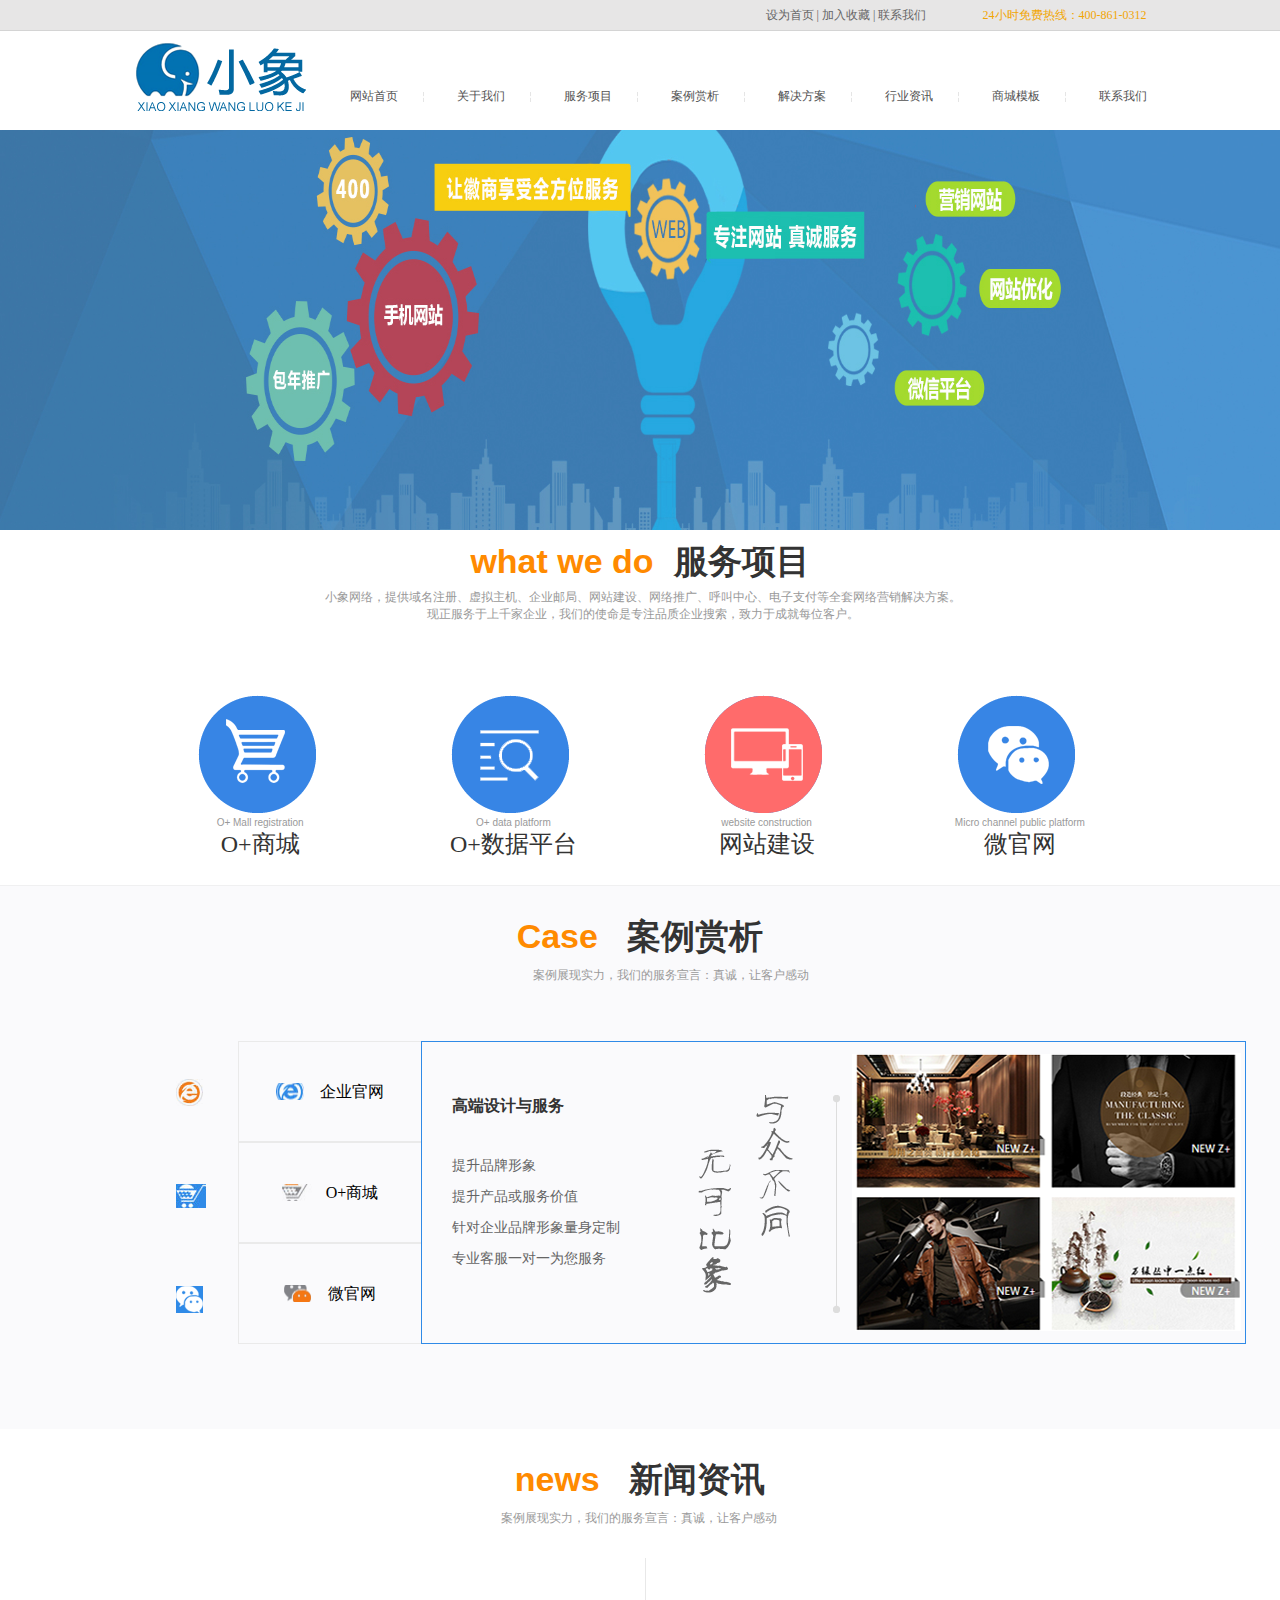
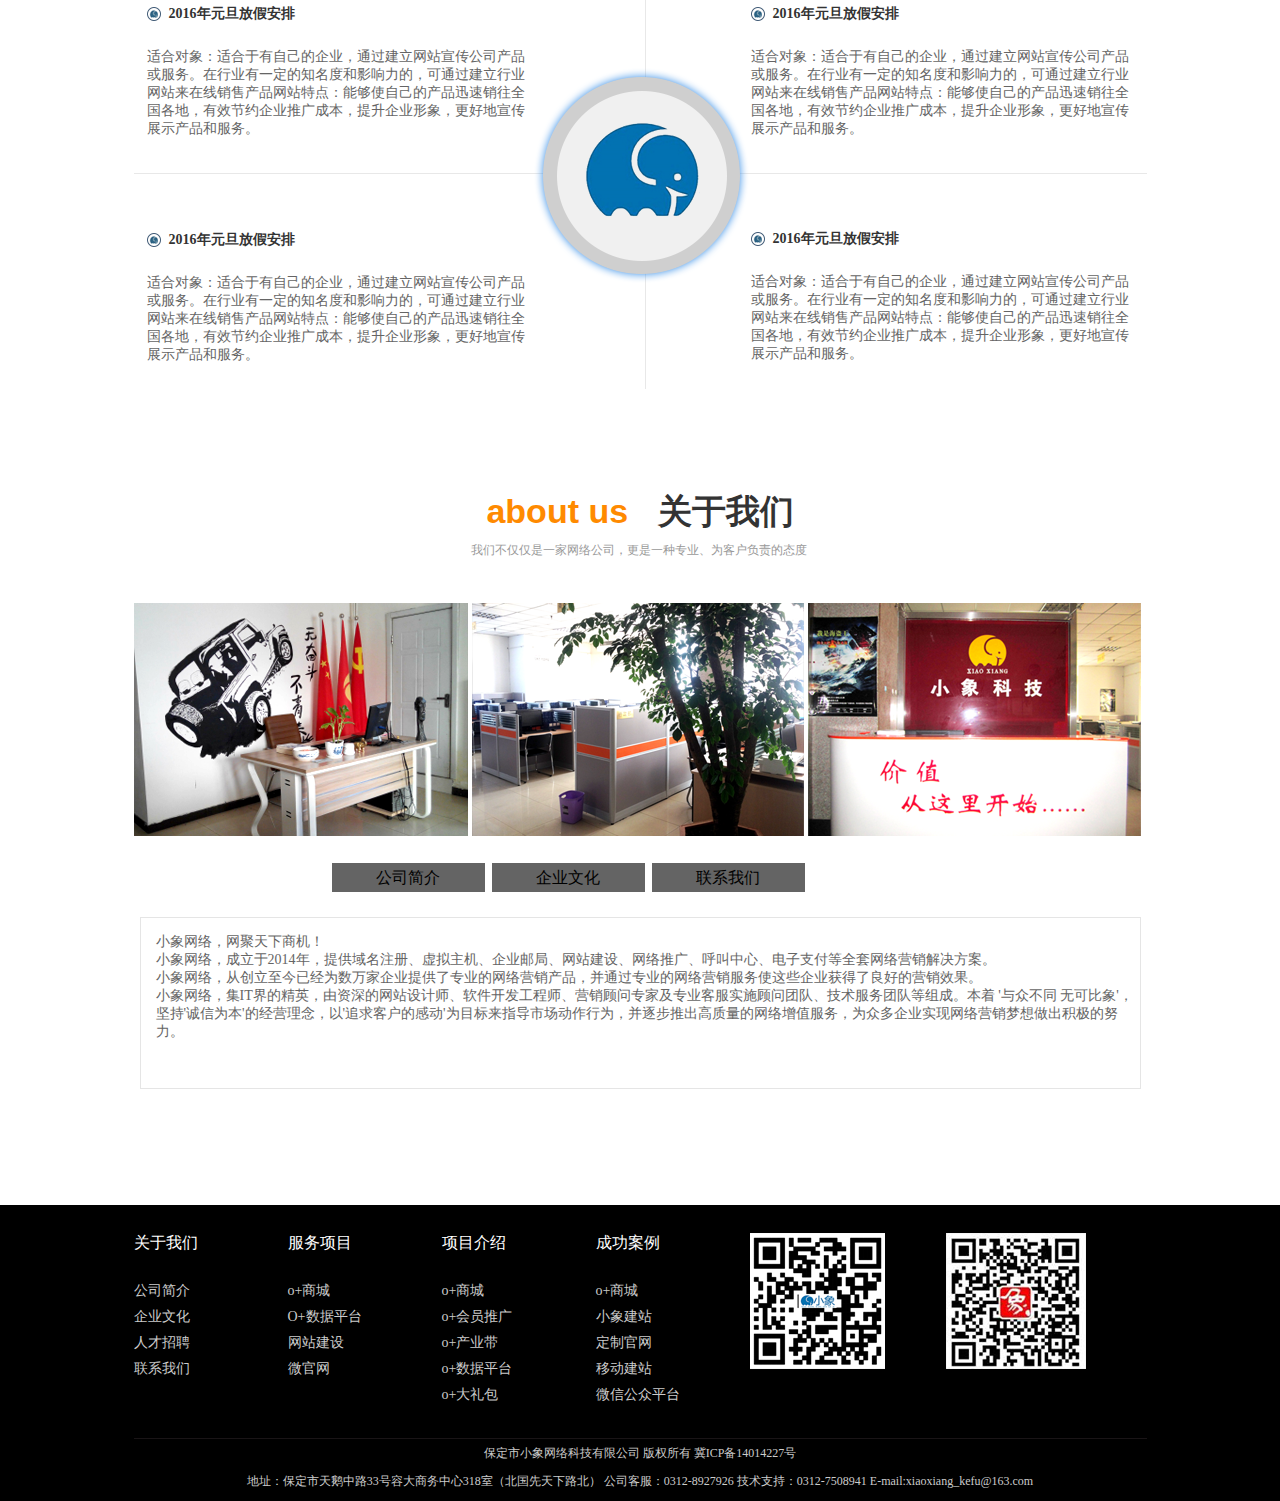
<file: index.html>
<!doctype html>
<html>
<head>
<meta charset="utf-8">
<title>小象</title>
<link rel="stylesheet" href="css/ggyangshi.css">
<link rel="stylesheet" href="css/style.css">
</head>

<body>
	<!--头部-->
	<div class="header">
      <div class="head_top gWidth">
         <a href="#">设为首页&nbsp;|&nbsp;加入收藏&nbsp;|&nbsp;联系我们</a>
         <p>24小时免费热线：400-861-0312</p>
      </div>
    </div>

		<div class="head_bottom gWidth">
			<img src="img/logo.png" alt="小象">
              <ul>
              	<li>
              		<a href="#">网站首页</a>
              	  <ol>
                    <li>公司简介</li>
                    <li>企业文化</li>
                    <li>人才招聘</li>
                    <li>联系我们</li>
              	  </ol>
              	</li>
              	<li>
              		<a href="#">关于我们</a>
              		<ol>
                    <li>公司简介</li>
                    <li>企业文化</li>
                    <li>人才招聘</li>
                    <li>联系我们</li>
              	  </ol>
              	</li>
              
              	<li>
              		<a href="#">服务项目</a>
              		<ol>
                    <li>公司简介</li>
                    <li>企业文化</li>
                    <li>人才招聘</li>
                    <li>联系我们</li>
              	  </ol>
              	</li>
              	
              	<li>
              		<a href="#">案例赏析</a>
              		<ol>
                    <li>公司简介</li>
                    <li>企业文化</li>
                    <li>人才招聘</li>
                    <li>联系我们</li>
              	  </ol>
              	</li>
              	
              	<li>
              		<a href="#">解决方案</a>
              		<ol>
                    <li>公司简介</li>
                    <li>企业文化</li>
                    <li>人才招聘</li>
                    <li>联系我们</li>
              	  </ol>
              	</li>
              	
              	<li>
              		<a href="#">行业资讯</a>
              		<ol>
                    <li>公司简介</li>
                    <li>企业文化</li>
                    <li>人才招聘</li>
                    <li>联系我们</li>
              	  </ol>
              	</li>
              	
              	<li>
              		<a href="#">商城模板</a>
              		<ol>
                    <li>公司简介</li>
                    <li>企业文化</li>
                    <li>人才招聘</li>
                    <li>联系我们</li>
              	  </ol>
              	</li>
              	
              	<li> 
              		<a href="#" style="margin-right:0; background: none;padding-right: 0;">联系我们</a>
              		<ol>
                        <li>公司简介</li>
                        <li>企业文化</li>
                        <li>人才招聘</li>
                        <li>联系我们</li>
              	    </ol>
              	</li>
              </ul>
		</div>
	<!--bananer-->
	<div class="bananer clearfix">
        <img src="img/bananer.png" alt="小象">
    </div>
	<!--内容-->
	<div class="nav gWidth">
		<div class="box">
			<h3>what we do<span>服务项目</span></h3>
			<p>小象网络，提供域名注册、虚拟主机、企业邮局、网站建设、网络推广、呼叫中心、电子支付等全套网络营销解决方案。现正服务于上千家企业，我们的使命是专注品质企业搜索，致力于成就每位客户。</p>
		</div>
		<div class="box1">
			<ul>
				<img src="img/tupian1.png" alt="小象">
				<p>O+  Mall registration</p>
				<h3>O+商城</h3>
			</ul>

			<ul>
				<img src="img/tupian2.png" alt="小象">
				<p>O+  data platform</p>
				<h3>O+数据平台</h3>
			</ul>

			<ul>
				<img src="img/tupian3.png" alt="小象">
				<p>website construction</p>
				<h3>网站建设</h3>
			</ul>

			<ul>
				<img src="img/tupian4.png" alt="小象">
				<p>Micro channel public platform</p>
				<h3>微官网</h3>
			</ul>
		</div>
	</div>

	<!--案例赏析--> 
	<div class="case clearfix">
		<h3 class="h32">Case <span>案例赏析</span></h3>
		<p>案例展现实力，我们的服务宣言：真诚，让客户感动</p>
		<div class="case_left clearfix ">
		  <img src="img/tu1.png" alt="小象" style="margin-top: 38px;">
		  <img src="img/tu2.png" alt="小象" >
		  <img src="img/tu3.png" alt="小象" >
		
		
          <ul>
          	<li class="li1"><span>企业官网</span></li>
          	<li class="li2"><span>O+商城</span></li>
          	<li class="li3"><span>微官网</span></li>
          </ul>

          <div class="case_right">
          	<h3 class="h31">高端设计与服务</h3>
          	  <p style="margin-top:33px;">提升品牌形象</p>
          	  <p>提升产品或服务价值</p>
          	  <p>针对企业品牌形象量身定制</p>
          	  <p>专业客服一对一为您服务</p>
                <img src="img/weizi.png" alt="小象" class="tu1">
                <img src="img/shutiao2.png" alt="小象" class="tu2">
                <img src="img/tupian5.png" alt="小象" class="tu3">

          </div>
		</div>

	</div>
	<!--新闻资讯--> 
<div class="news clearfix gWidth">
    <h3 class="h32">news  <span>新闻资讯</span></h3>
    <p class="p2">案例展现实力，我们的服务宣言：真诚，让客户感动</p>
      
    <div class="news_bottom">
      <div class="kuai">
        <h2  style="margin-top:47px;">2016年元旦放假安排</h2>
        <p class="p1">适合对象：适合于有自己的企业，通过建立网站宣传公司产品或服务。在行业有一定的知名度和影响力的，可通过建立行业网站来在线销售产品网站特点：能够使自己的产品迅速销往全国各地，有效节约企业推广成本，提升企业形象，更好地宣传展示产品和服务。</p>
      </div>
      <div class="kuai1">
        <h2 style="margin-top:47px;">2016年元旦放假安排</h2>
        <p class="p1">适合对象：适合于有自己的企业，通过建立网站宣传公司产品或服务。在行业有一定的知名度和影响力的，可通过建立行业网站来在线销售产品网站特点：能够使自己的产品迅速销往全国各地，有效节约企业推广成本，提升企业形象，更好地宣传展示产品和服务。</p>
      </div>
      <div class="kuai" style="border-bottom: none;">
        <h2>2016年元旦放假安排</h2>
        <p class="p1">适合对象：适合于有自己的企业，通过建立网站宣传公司产品或服务。在行业有一定的知名度和影响力的，可通过建立行业网站来在线销售产品网站特点：能够使自己的产品迅速销往全国各地，有效节约企业推广成本，提升企业形象，更好地宣传展示产品和服务。</p>
      </div>
      <div class="kuai1" style="border-bottom: none;">
        <h2>2016年元旦放假安排</h2>
        <p class="p1">适合对象：适合于有自己的企业，通过建立网站宣传公司产品或服务。在行业有一定的知名度和影响力的，可通过建立行业网站来在线销售产品网站特点：能够使自己的产品迅速销往全国各地，有效节约企业推广成本，提升企业形象，更好地宣传展示产品和服务。</p>
     
        <img src="img/logo2.png" alt="小象" class="tu4">
    </div>
  </div>
</div>

<!--关于我们-->
<div class="about gWidth">
    <h3 class="h32">about us    <span>关于我们</span></h3>
    <p class="p2">我们不仅仅是一家网络公司，更是一种专业、为客户负责的态度</p>
    <img src="img/tu4.png" alt="小象" class="tu5">
  <img src="img/tu5.png" alt="小象" class="tu5">
  <img src="img/tu6.png" alt="小象" class="tu5">
  <ul>
    <li>公司简介</li>
    <li>企业文化</li>
    <li>联系我们</li>
  </ul>
   <div class="about_bottom gWidth">
    <ul class="ul4">
        <p>小象网络，网聚天下商机！</p>
        <p> 小象网络，成立于2014年，提供域名注册、虚拟主机、企业邮局、网站建设、网络推广、呼叫中心、电子支付等全套网络营销解决方案。</p>
        <p>小象网络，从创立至今已经为数万家企业提供了专业的网络营销产品，并通过专业的网络营销服务使这些企业获得了良好的营销效果。</p>
        <p> 小象网络，集IT界的精英，由资深的网站设计师、软件开发工程师、营销顾问专家及专业客服实施顾问团队、技术服务团队等组成。本着 '与众不同  无可比象'，坚持'诚信为本'的经营理念，以'追求客户的感动'为目标来指导市场动作行为，并逐步推出高质量的网络增值服务，为众多企业实现网络营销梦想做出积极的努力。</p>
    </ul>
   </div>
</div>
	<!--底部--> 
	<div class="footer  clearfix">
	  <div class="foot gWidth">
      <div class="foot_top">
      <ul class="ul5">
        <h1>关于我们</h1>
        <li>
          <a href="#">公司简介</a><br>
          <a href="#">企业文化</a><br>
          <a href="#">人才招聘</a><br>
          <a href="#">联系我们</a><br>
        </li>
      </ul>


      <ul class="ul5">
        <h1>服务项目</h1>
        <li>
          <a href="#">o+商城</a><br>
          <a href="#">O+数据平台</a><br>
          <a href="#">网站建设</a><br>
          <a href="#">微官网</a><br>
        </li>
          
      </ul>


      <ul class="ul5">
        <h1>项目介绍</h1>
        <li>
          <a href="#">o+商城</a><br>
          <a href="#">o+会员推广</a><br>
          <a href="#">o+产业带</a><br>
          <a href="#">o+数据平台</a><br>
          <a href="#">o+大礼包</a><br>
        </li>
          
      </ul>



      <ul class="ul5">
        <h1>成功案例</h1>
        <li>
          <a href="#">o+商城</a><br>
          <a href="#">小象建站</a><br>
          <a href="#">定制官网</a><br>
          <a href="#">移动建站</a><br>
          <a href="#">微信公众平台</a><br>
        </li>
          
      </ul>
      <img src="img/erweima.png" alt="小象" class="tu6">
      <img src="img/erweims.png" alt="小象" class="tu7">
       </div>
       <div class="foot_bottom">
        <p>保定市小象网络科技有限公司 版权所有 冀ICP备14014227号</p>
        <p>地址：保定市天鹅中路33号容大商务中心318室（北国先天下路北） 公司客服：0312-8927926 技术支持：0312-7508941 E-mail:xiaoxiang_kefu@163.com</p>
       </div>
	  </div>
  </div>
</body>
</html>
</file>
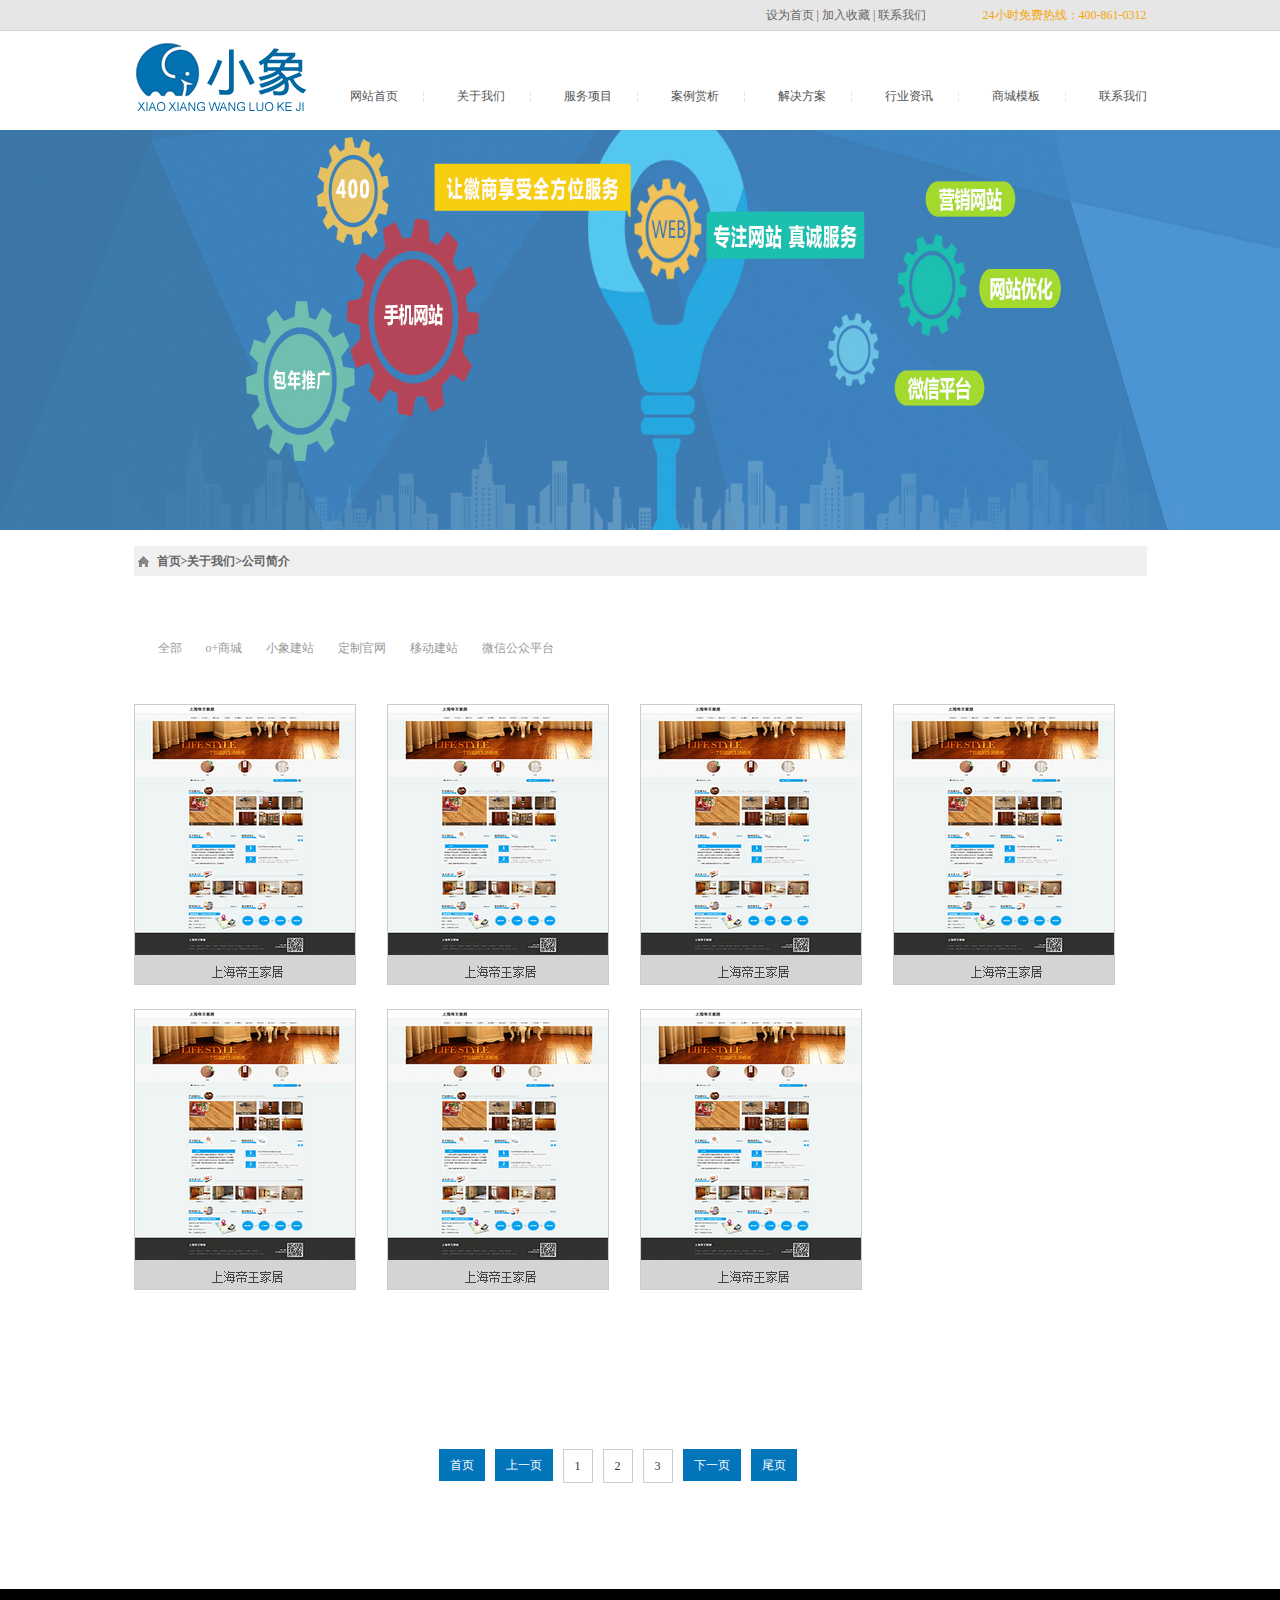
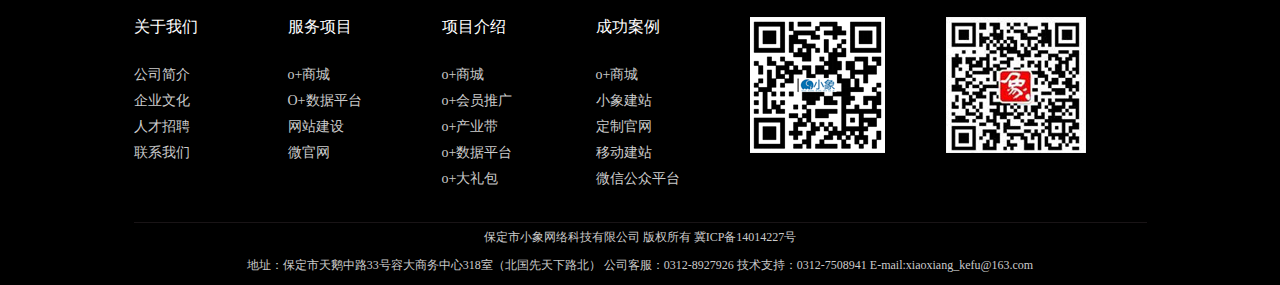
<file: 内页.html>
<!doctype html>
<html>
<head>
<meta charset="utf-8">
<title>小象</title>
<link rel="stylesheet" href="css/ggyangshi.css">
<link rel="stylesheet" href="css/style1.css">
</head>

<body>
	<!--头部-->
	<div class="header">
      <div class="head_top gWidth">
         <a href="#">设为首页&nbsp;|&nbsp;加入收藏&nbsp;|&nbsp;联系我们</a>
         <p>24小时免费热线：400-861-0312</p>
      </div>
    </div>

		<div class="head_bottom gWidth">
			<img src="img/logo.png" alt="小象">
              <ul>
              	<li>
              		<a href="#">网站首页</a>
              	  <ol>
                    <li>公司简介</li>
                    <li>企业文化</li>
                    <li>人才招聘</li>
                    <li>联系我们</li>
              	  </ol>
              	</li>
              	<li>
              		<a href="#">关于我们</a>
              		<ol>
                    <li>公司简介</li>
                    <li>企业文化</li>
                    <li>人才招聘</li>
                    <li>联系我们</li>
              	  </ol>
              	</li>
              
              	<li>
              		<a href="#">服务项目</a>
              		<ol>
                    <li>公司简介</li>
                    <li>企业文化</li>
                    <li>人才招聘</li>
                    <li>联系我们</li>
              	  </ol>
              	</li>
              	
              	<li>
              		<a href="#">案例赏析</a>
              		<ol>
                    <li>公司简介</li>
                    <li>企业文化</li>
                    <li>人才招聘</li>
                    <li>联系我们</li>
              	  </ol>
              	</li>
              	
              	<li>
              		<a href="#">解决方案</a>
              		<ol>
                    <li>公司简介</li>
                    <li>企业文化</li>
                    <li>人才招聘</li>
                    <li>联系我们</li>
              	  </ol>
              	</li>
              	
              	<li>
              		<a href="#">行业资讯</a>
              		<ol>
                    <li>公司简介</li>
                    <li>企业文化</li>
                    <li>人才招聘</li>
                    <li>联系我们</li>
              	  </ol>
              	</li>
              	
              	<li>
              		<a href="#">商城模板</a>
              		<ol>
                    <li>公司简介</li>
                    <li>企业文化</li>
                    <li>人才招聘</li>
                    <li>联系我们</li>
              	  </ol>
              	</li>
              	
              	<li> 
              		<a href="#" style="margin-right:0; background: none;padding-right: 0;">联系我们</a>
              		<ol>
                        <li>公司简介</li>
                        <li>企业文化</li>
                        <li>人才招聘</li>
                        <li>联系我们</li>
              	    </ol>
              	</li>
              </ul>
		</div>
	<!--bananer-->
	<div class="bananer clearfix">
        <img src="img/bananer.png" alt="小象">
    </div>
	<!--导航-->
	<div class="nav gWidth">
		<h3>首页&gt;关于我们&gt;公司简介</h3>
		
	
	</div>

	<!--导航2--> 
	<div class="case clearfix gWidth">
    <ul>
      <li>全部 </li> 
      <li>o+商城 </li>   
      <li> 小象建站 </li> 
      <li>  定制官网 </li>  
      <li> 移动建站 </li>  
      <li>  微信公众平台</li>
		
    </ul>   
	</div>
	<!--内容--> 
<div class="news clearfix gWidth">
     <img src="img/tupian7.png" alt="小象" style="margin-bottom:20px;">
     <img src="img/tupian7.png" alt="小象" style="margin-bottom:20px;"> 
     <img src="img/tupian7.png" alt="小象" style="margin-bottom:20px;">
     <img src="img/tupian7.png" alt="小象" style="margin-bottom:20px;">
     <img src="img/tupian7.png" alt="小象">
     <img src="img/tupian7.png" alt="小象">
     <img src="img/tupian7.png" alt="小象">
</div>
<!--分页-->
<div class="about gWidth">
   <ul>
    <li><a href="#">首页</a></li>
    <li><a href="#">上一页</a></li>
    <li class="li1"><a href="#" class="a1">1</a></li>
    <li class="li1"><a href="#" class="a1">2</a></li>
    <li class="li1"><a href="#" class="a1">3</a></li>
    <li><a href="#">下一页</a></li>
    <li><a href="#">尾页</a></li>
   </ul>
   
</div>
	<!--底部--> 
	<div class="footer  clearfix">
	  <div class="foot gWidth">
      <div class="foot_top">
      <ul class="ul5">
        <h1>关于我们</h1>
        <li>
          <a href="#">公司简介</a><br>
          <a href="#">企业文化</a><br>
          <a href="#">人才招聘</a><br>
          <a href="#">联系我们</a><br>
        </li>
      </ul>


      <ul class="ul5">
        <h1>服务项目</h1>
        <li>
          <a href="#">o+商城</a><br>
          <a href="#">O+数据平台</a><br>
          <a href="#">网站建设</a><br>
          <a href="#">微官网</a><br>
        </li>
          
      </ul>


      <ul class="ul5">
        <h1>项目介绍</h1>
        <li>
          <a href="#">o+商城</a><br>
          <a href="#">o+会员推广</a><br>
          <a href="#">o+产业带</a><br>
          <a href="#">o+数据平台</a><br>
          <a href="#">o+大礼包</a><br>
        </li>
          
      </ul>



      <ul class="ul5">
        <h1>成功案例</h1>
        <li>
          <a href="#">o+商城</a><br>
          <a href="#">小象建站</a><br>
          <a href="#">定制官网</a><br>
          <a href="#">移动建站</a><br>
          <a href="#">微信公众平台</a><br>
        </li>
          
      </ul>
      <img src="img/erweima.png" alt="小象" class="tu6">
      <img src="img/erweims.png" alt="小象" class="tu7">
       </div>
       <div class="foot_bottom">
        <p>保定市小象网络科技有限公司 版权所有 冀ICP备14014227号</p>
        <p>地址：保定市天鹅中路33号容大商务中心318室（北国先天下路北） 公司客服：0312-8927926 技术支持：0312-7508941 E-mail:xiaoxiang_kefu@163.com</p>
       </div>
	  </div>
  </div>
</body>
</html>
</file>
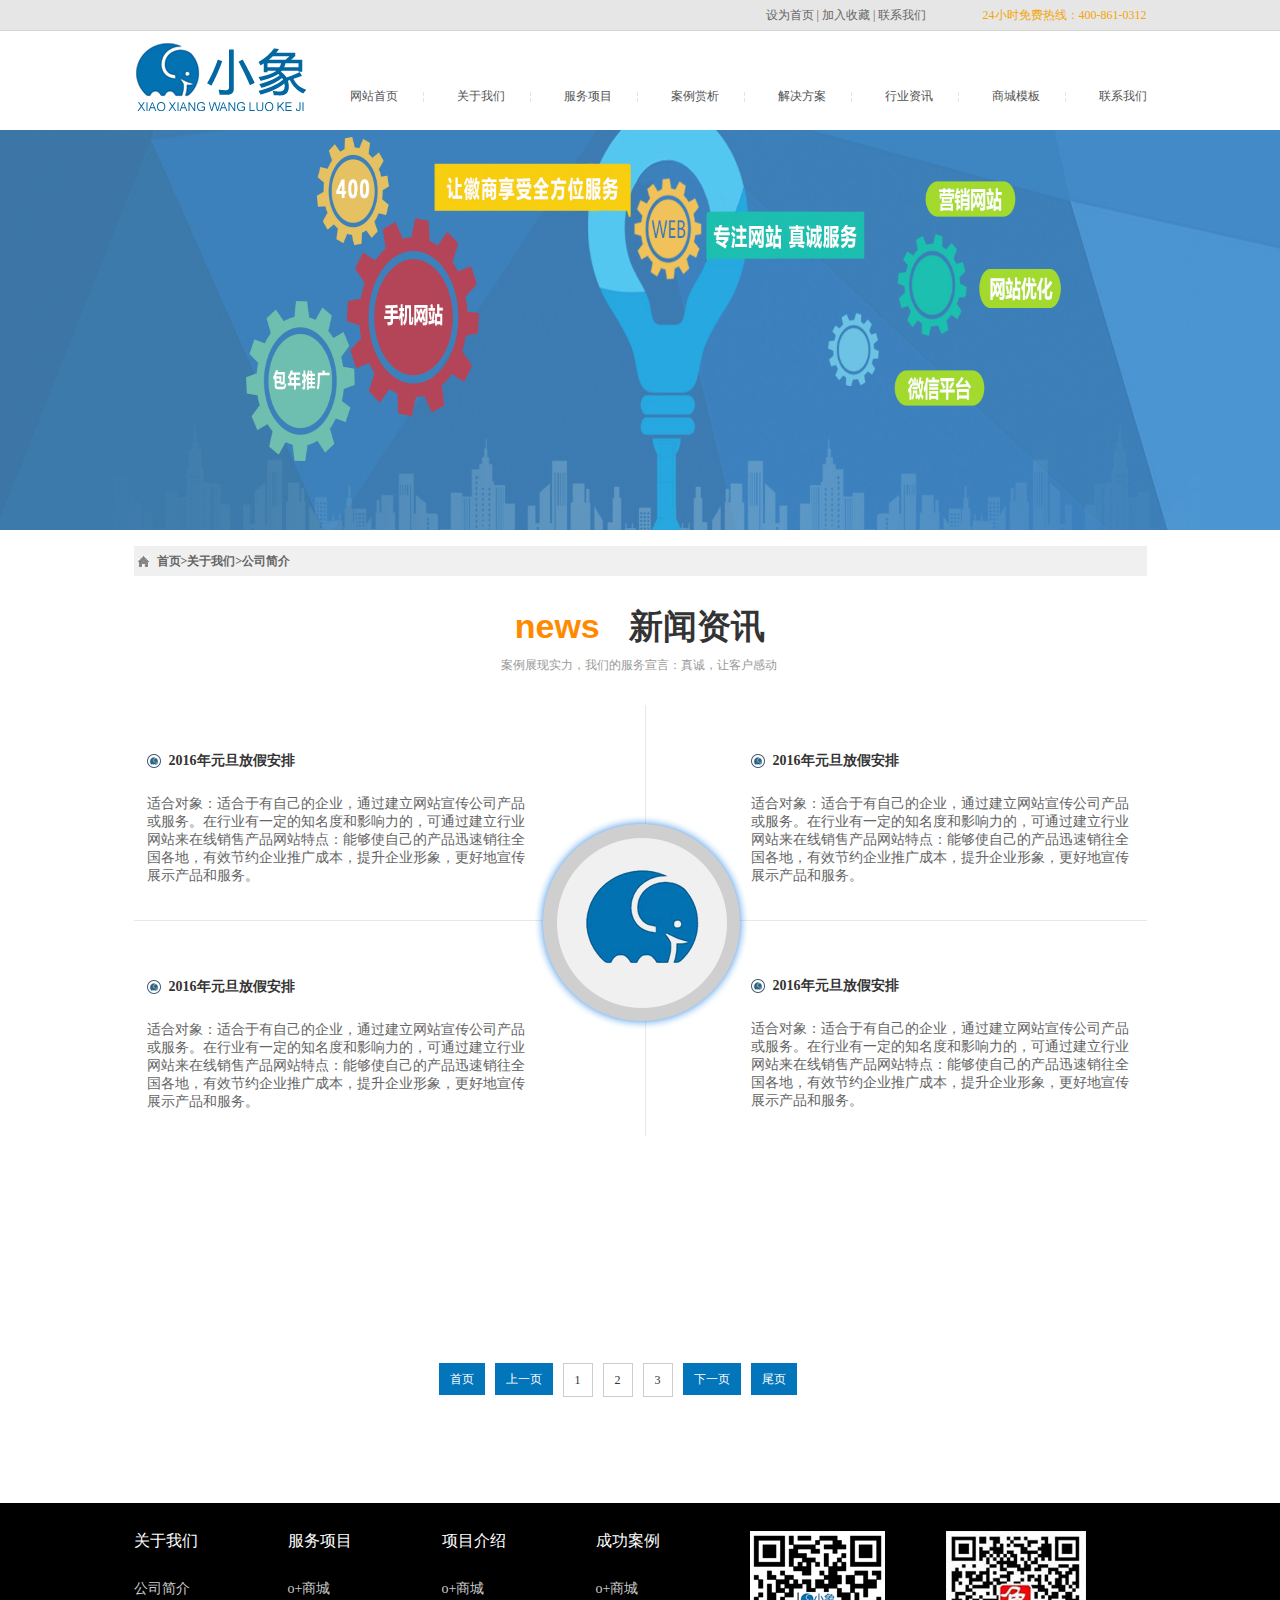
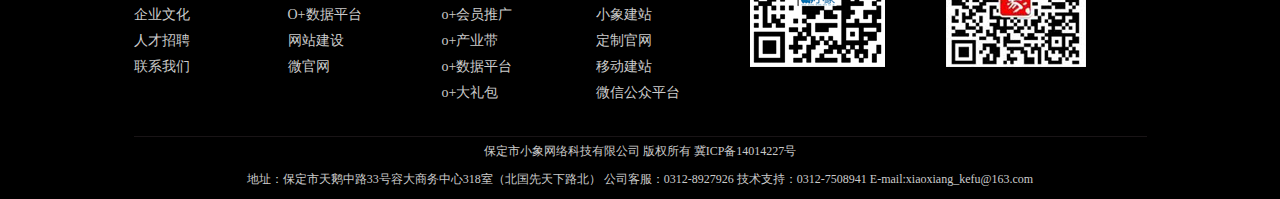
<file: 内页2.html>
<!doctype html>
<html>
<head>
<meta charset="utf-8">
<title>小象</title>
<link rel="stylesheet" href="css/ggyangshi.css">
<link rel="stylesheet" href="css/style2.css">
</head>

<body>
	<!--头部-->
	<div class="header">
      <div class="head_top gWidth">
         <a href="#">设为首页&nbsp;|&nbsp;加入收藏&nbsp;|&nbsp;联系我们</a>
         <p>24小时免费热线：400-861-0312</p>
      </div>
    </div>

		<div class="head_bottom gWidth">
			<img src="img/logo.png" alt="小象">
              <ul>
              	<li>
              		<a href="#">网站首页</a>
              	  <ol>
                    <li>公司简介</li>
                    <li>企业文化</li>
                    <li>人才招聘</li>
                    <li>联系我们</li>
              	  </ol>
              	</li>
              	<li>
              		<a href="#">关于我们</a>
              		<ol>
                    <li>公司简介</li>
                    <li>企业文化</li>
                    <li>人才招聘</li>
                    <li>联系我们</li>
              	  </ol>
              	</li>
              
              	<li>
              		<a href="#">服务项目</a>
              		<ol>
                    <li>公司简介</li>
                    <li>企业文化</li>
                    <li>人才招聘</li>
                    <li>联系我们</li>
              	  </ol>
              	</li>
              	
              	<li>
              		<a href="#">案例赏析</a>
              		<ol>
                    <li>公司简介</li>
                    <li>企业文化</li>
                    <li>人才招聘</li>
                    <li>联系我们</li>
              	  </ol>
              	</li>
              	
              	<li>
              		<a href="#">解决方案</a>
              		<ol>
                    <li>公司简介</li>
                    <li>企业文化</li>
                    <li>人才招聘</li>
                    <li>联系我们</li>
              	  </ol>
              	</li>
              	
              	<li>
              		<a href="#">行业资讯</a>
              		<ol>
                    <li>公司简介</li>
                    <li>企业文化</li>
                    <li>人才招聘</li>
                    <li>联系我们</li>
              	  </ol>
              	</li>
              	
              	<li>
              		<a href="#">商城模板</a>
              		<ol>
                    <li>公司简介</li>
                    <li>企业文化</li>
                    <li>人才招聘</li>
                    <li>联系我们</li>
              	  </ol>
              	</li>
              	
              	<li> 
              		<a href="#" style="margin-right:0; background: none;padding-right: 0;">联系我们</a>
              		<ol>
                        <li>公司简介</li>
                        <li>企业文化</li>
                        <li>人才招聘</li>
                        <li>联系我们</li>
              	    </ol>
              	</li>
              </ul>
		</div>
	<!--bananer-->
	<div class="bananer clearfix">
        <img src="img/bananer.png" alt="小象">
    </div>
	<!--导航-->
	<div class="nav gWidth">
		<h3>首页&gt;关于我们&gt;公司简介</h3>
	</div>

	
	<!--新闻资讯--> 
<div class="news clearfix gWidth">
    <h3 class="h32">news  <span>新闻资讯</span></h3>
    <p class="p2">案例展现实力，我们的服务宣言：真诚，让客户感动</p>
      
    <div class="news_bottom">
      <div class="kuai">
        <h2  style="margin-top:47px;">2016年元旦放假安排</h2>
        <p class="p1">适合对象：适合于有自己的企业，通过建立网站宣传公司产品或服务。在行业有一定的知名度和影响力的，可通过建立行业网站来在线销售产品网站特点：能够使自己的产品迅速销往全国各地，有效节约企业推广成本，提升企业形象，更好地宣传展示产品和服务。</p>
      </div>
      <div class="kuai1">
        <h2 style="margin-top:47px;">2016年元旦放假安排</h2>
        <p class="p1">适合对象：适合于有自己的企业，通过建立网站宣传公司产品或服务。在行业有一定的知名度和影响力的，可通过建立行业网站来在线销售产品网站特点：能够使自己的产品迅速销往全国各地，有效节约企业推广成本，提升企业形象，更好地宣传展示产品和服务。</p>
      </div>
      <div class="kuai" style="border-bottom: none;">
        <h2>2016年元旦放假安排</h2>
        <p class="p1">适合对象：适合于有自己的企业，通过建立网站宣传公司产品或服务。在行业有一定的知名度和影响力的，可通过建立行业网站来在线销售产品网站特点：能够使自己的产品迅速销往全国各地，有效节约企业推广成本，提升企业形象，更好地宣传展示产品和服务。</p>
      </div>
      <div class="kuai1" style="border-bottom: none;">
        <h2>2016年元旦放假安排</h2>
        <p class="p1">适合对象：适合于有自己的企业，通过建立网站宣传公司产品或服务。在行业有一定的知名度和影响力的，可通过建立行业网站来在线销售产品网站特点：能够使自己的产品迅速销往全国各地，有效节约企业推广成本，提升企业形象，更好地宣传展示产品和服务。</p>
     
        <img src="img/logo2.png" alt="小象" class="tu4">
    </div>
  </div>
</div>
 

<!--分页-->
<div class="about gWidth">
   <ul>
    <li><a href="#">首页</a></li>
    <li><a href="#">上一页</a></li>
    <li class="li1"><a href="#" class="a1">1</a></li>
    <li class="li1"><a href="#" class="a1">2</a></li>
    <li class="li1"><a href="#" class="a1">3</a></li>
    <li><a href="#">下一页</a></li>
    <li><a href="#">尾页</a></li>
   </ul>
   
</div>
	<!--底部--> 
	<div class="footer  clearfix">
	  <div class="foot gWidth">
      <div class="foot_top">
      <ul class="ul5">
        <h1>关于我们</h1>
        <li>
          <a href="#">公司简介</a><br>
          <a href="#">企业文化</a><br>
          <a href="#">人才招聘</a><br>
          <a href="#">联系我们</a><br>
        </li>
      </ul>


      <ul class="ul5">
        <h1>服务项目</h1>
        <li>
          <a href="#">o+商城</a><br>
          <a href="#">O+数据平台</a><br>
          <a href="#">网站建设</a><br>
          <a href="#">微官网</a><br>
        </li>
          
      </ul>


      <ul class="ul5">
        <h1>项目介绍</h1>
        <li>
          <a href="#">o+商城</a><br>
          <a href="#">o+会员推广</a><br>
          <a href="#">o+产业带</a><br>
          <a href="#">o+数据平台</a><br>
          <a href="#">o+大礼包</a><br>
        </li>
          
      </ul>



      <ul class="ul5">
        <h1>成功案例</h1>
        <li>
          <a href="#">o+商城</a><br>
          <a href="#">小象建站</a><br>
          <a href="#">定制官网</a><br>
          <a href="#">移动建站</a><br>
          <a href="#">微信公众平台</a><br>
        </li>
          
      </ul>
      <img src="img/erweima.png" alt="小象" class="tu6">
      <img src="img/erweims.png" alt="小象" class="tu7">
       </div>
       <div class="foot_bottom">
        <p>保定市小象网络科技有限公司 版权所有 冀ICP备14014227号</p>
        <p>地址：保定市天鹅中路33号容大商务中心318室（北国先天下路北） 公司客服：0312-8927926 技术支持：0312-7508941 E-mail:xiaoxiang_kefu@163.com</p>
       </div>
	  </div>
  </div>
</body>
</html>
</file>
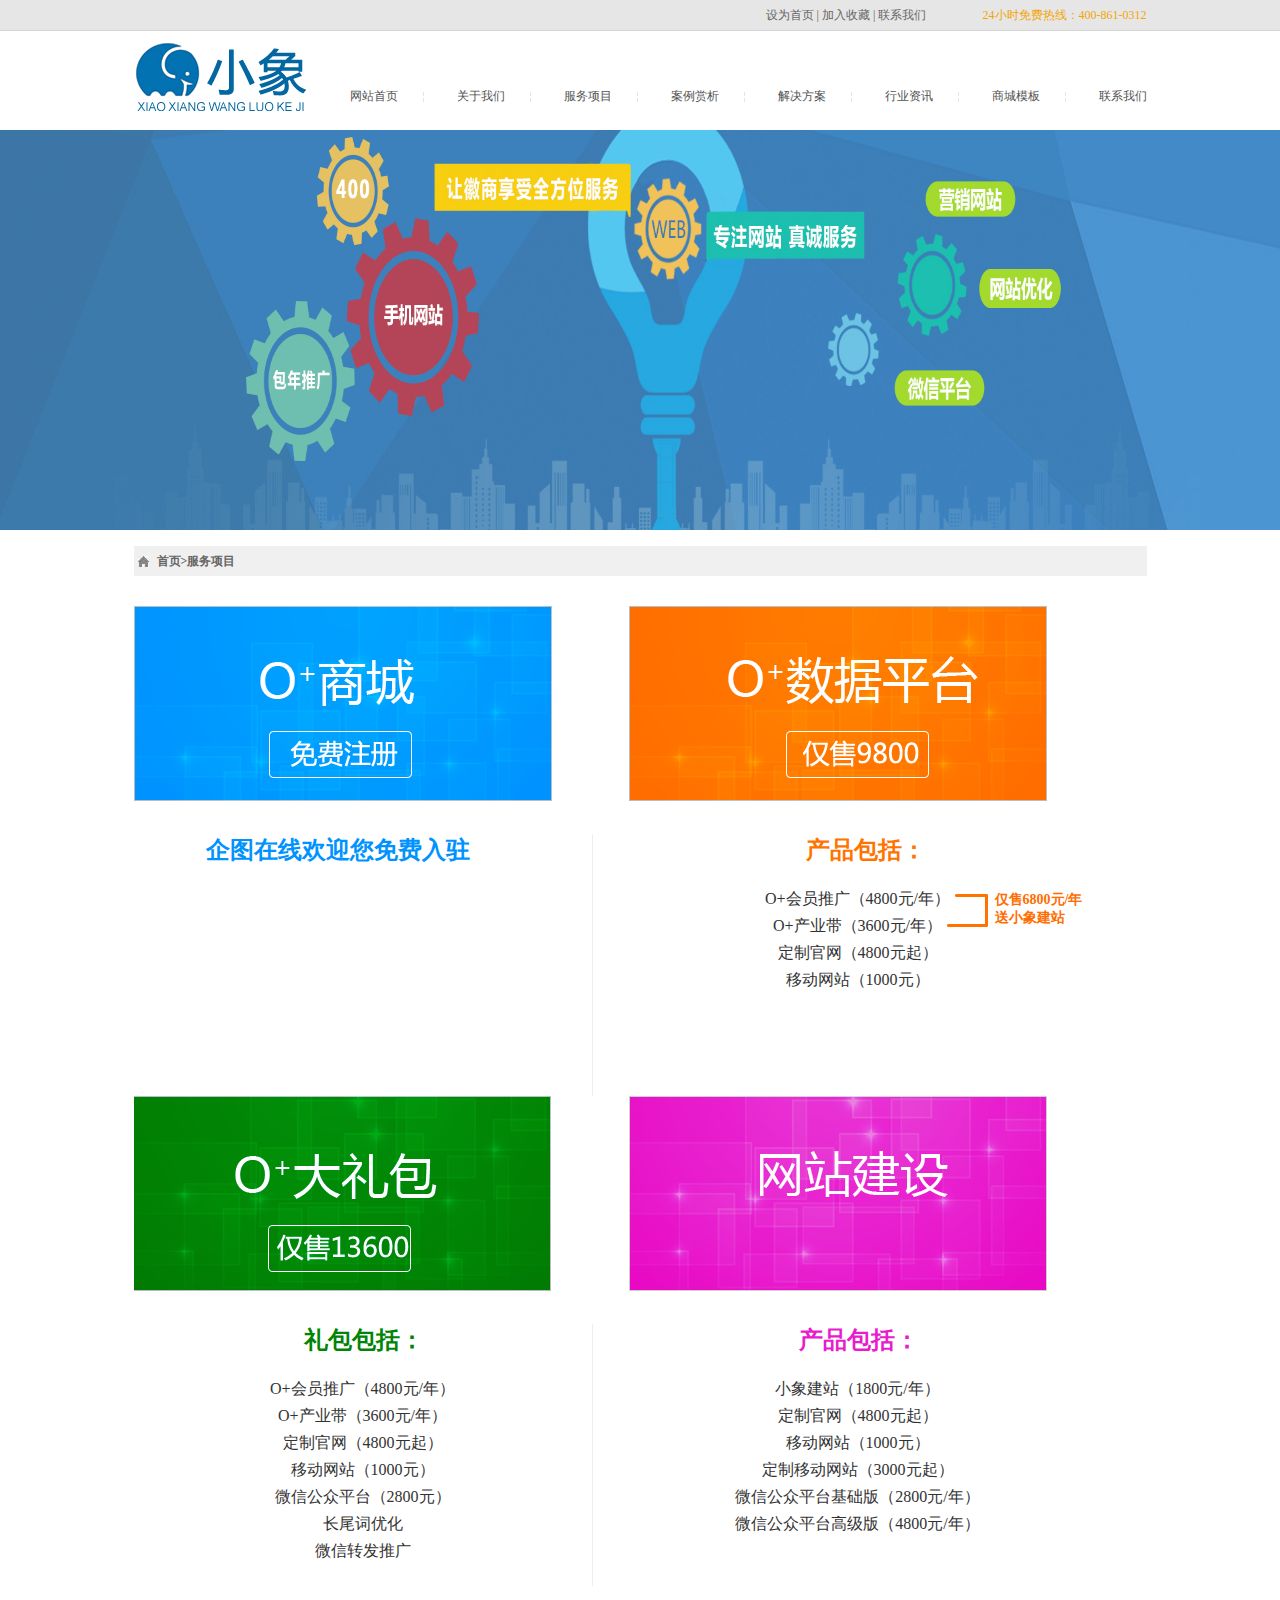
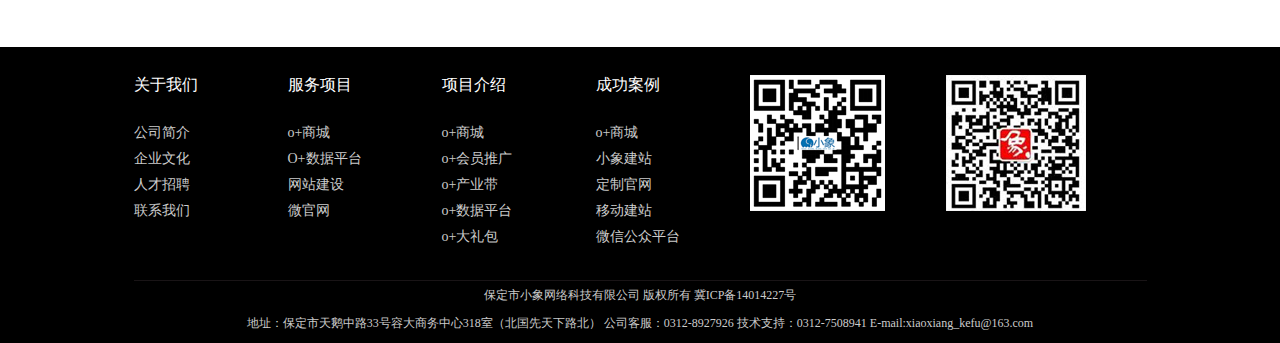
<file: 内页3.html>
<!doctype html>
<html>
<head>
<meta charset="utf-8">
<title>小象</title>
<link rel="stylesheet" href="css/ggyangshi.css">
<link rel="stylesheet" href="css/style3.css">
</head>

<body>
	<!--头部-->
	<div class="header">
      <div class="head_top gWidth">
         <a href="#">设为首页&nbsp;|&nbsp;加入收藏&nbsp;|&nbsp;联系我们</a>
         <p>24小时免费热线：400-861-0312</p>
      </div>
    </div>

		<div class="head_bottom gWidth">
			<img src="img/logo.png" alt="小象">
              <ul>
              	<li>
              		<a href="#">网站首页</a>
              	  <ol>
                    <li>公司简介</li>
                    <li>企业文化</li>
                    <li>人才招聘</li>
                    <li>联系我们</li>
              	  </ol>
              	</li>
              	<li>
              		<a href="#">关于我们</a>
              		<ol>
                    <li>公司简介</li>
                    <li>企业文化</li>
                    <li>人才招聘</li>
                    <li>联系我们</li>
              	  </ol>
              	</li>
              
              	<li>
              		<a href="#">服务项目</a>
              		<ol>
                    <li>公司简介</li>
                    <li>企业文化</li>
                    <li>人才招聘</li>
                    <li>联系我们</li>
              	  </ol>
              	</li>
              	
              	<li>
              		<a href="#">案例赏析</a>
              		<ol>
                    <li>公司简介</li>
                    <li>企业文化</li>
                    <li>人才招聘</li>
                    <li>联系我们</li>
              	  </ol>
              	</li>
              	
              	<li>
              		<a href="#">解决方案</a>
              		<ol>
                    <li>公司简介</li>
                    <li>企业文化</li>
                    <li>人才招聘</li>
                    <li>联系我们</li>
              	  </ol>
              	</li>
              	
              	<li>
              		<a href="#">行业资讯</a>
              		<ol>
                    <li>公司简介</li>
                    <li>企业文化</li>
                    <li>人才招聘</li>
                    <li>联系我们</li>
              	  </ol>
              	</li>
              	
              	<li>
              		<a href="#">商城模板</a>
              		<ol>
                    <li>公司简介</li>
                    <li>企业文化</li>
                    <li>人才招聘</li>
                    <li>联系我们</li>
              	  </ol>
              	</li>
              	
              	<li> 
              		<a href="#" style="margin-right:0; background: none;padding-right: 0;">联系我们</a>
              		<ol>
                        <li>公司简介</li>
                        <li>企业文化</li>
                        <li>人才招聘</li>
                        <li>联系我们</li>
              	    </ol>
              	</li>
              </ul>
		</div>
	<!--bananer-->
	<div class="bananer clearfix">
        <img src="img/bananer.png" alt="小象">
    </div>
	<!--导航-->
	<div class="nav gWidth">
		<h3>首页&gt;服务项目</h3>
	</div>

	
	<!--内容--> 
<div class="news clearfix gWidth">
   <div class="box1">
    <img src="img/tupian8.png" alt="小象">
      <div class="news_bottom">
        <h2>企图在线欢迎您免费入驻</h2>
      </div>
   </div>

   <div class="box1">
    <img src="img/tupian9.png" alt="小象">
       <div class="news_bottom" style="border:none;">
        <h2 style="margin-left:177px; color:#FF7400;">产品包括：</h2>
        <p style="margin-top:19px;">O+会员推广（4800元/年）</p>
        <p>O+产业带（3600元/年）</p>
        <p>定制官网（4800元起）</p>
        <p>移动网站（1000元）</p>
        <h3>仅售6800元/年送小象建站</h3>
      </div>
   </div>

   <div class="box1">
    <img src="img/tupian10.png" alt="小象">
      <div class="news_bottom">
        <h2 style="margin-left:170px; color:#008405;">礼包包括：</h2>
        <p style="margin-top:19px;">O+会员推广（4800元/年）</p>
        <p>O+产业带（3600元/年）</p>
        <p>定制官网（4800元起）</p>
        <p>移动网站（1000元）</p>
        <p>微信公众平台（2800元）</p>
        <p>长尾词优化</p>
        <p>微信转发推广</p>
      </div>
   </div>

   <div class="box1">
    <img src="img/tupian11.png" alt="小象">
       <div class="news_bottom" style="border:none;">
        <h2 style="margin-left:170px; color:#E81BCD;">产品包括：</h2>
          <p style="margin-top:19px;">小象建站（1800元/年）</p>
          <p>定制官网（4800元起）</p>
          <p>移动网站（1000元）</p>
          <p>定制移动网站（3000元起）</p>
          <p>微信公众平台基础版（2800元/年）</p>
          <p>微信公众平台高级版（4800元/年）</p>
          
      </div>
   </div>

   
</div>
	<!--底部--> 
	<div class="footer  clearfix">
	  <div class="foot gWidth">
      <div class="foot_top">
      <ul class="ul5">
        <h1>关于我们</h1>
        <li>
          <a href="#">公司简介</a><br>
          <a href="#">企业文化</a><br>
          <a href="#">人才招聘</a><br>
          <a href="#">联系我们</a><br>
        </li>
      </ul>


      <ul class="ul5">
        <h1>服务项目</h1>
        <li>
          <a href="#">o+商城</a><br>
          <a href="#">O+数据平台</a><br>
          <a href="#">网站建设</a><br>
          <a href="#">微官网</a><br>
        </li>
          
      </ul>


      <ul class="ul5">
        <h1>项目介绍</h1>
        <li>
          <a href="#">o+商城</a><br>
          <a href="#">o+会员推广</a><br>
          <a href="#">o+产业带</a><br>
          <a href="#">o+数据平台</a><br>
          <a href="#">o+大礼包</a><br>
        </li>
          
      </ul>



      <ul class="ul5">
        <h1>成功案例</h1>
        <li>
          <a href="#">o+商城</a><br>
          <a href="#">小象建站</a><br>
          <a href="#">定制官网</a><br>
          <a href="#">移动建站</a><br>
          <a href="#">微信公众平台</a><br>
        </li>
          
      </ul>
      <img src="img/erweima.png" alt="小象" class="tu6">
      <img src="img/erweims.png" alt="小象" class="tu7">
       </div>
       <div class="foot_bottom">
        <p>保定市小象网络科技有限公司 版权所有 冀ICP备14014227号</p>
        <p>地址：保定市天鹅中路33号容大商务中心318室（北国先天下路北） 公司客服：0312-8927926 技术支持：0312-7508941 E-mail:xiaoxiang_kefu@163.com</p>
       </div>
	  </div>
  </div>
</body>
</html>
</file>
<file: css/ggyangshi.css>
@charset "utf-8";
body,ul,ol,h1,h2,h3,h4,h5,h6,p{margin: 0;padding: 0;}
ul,ol,li{list-style: none;}
a{text-decoration: none;}

.clearfix:after{ content: ""; clear: both; display: block;}

.gWidth{
	width: 1013px;
	margin-left: auto;
	margin-right: auto;
}
</file>
<file: css/style.css>
@charset "utf-8";
/* CSS Document */


/*头部*/
.header{
	height:30px;
	border-bottom: 1px solid #D4D4D4;
	background-color: #E7E6E6;
}
.head_top a{
   font-size: 12px;
   font-family: "微软雅黑";
   color:#656565;
   float:left;
   margin-left: 632px;
   line-height: 30px;
}
.head_top p{
   font-size: 12px;
   font-family: "微软雅黑";
   color:#F2A504;
    line-height: 30px;
   float:right;
}
.head_bottom{
	height:99px;
}
.head_bottom img{
	float:left;
	margin-top: 12px;
	margin-right: 43px;
}
.head_bottom a{
	font-size: 12px;
    font-family: "微软雅黑";
    color:#525252;
	background: url(../img/shutiao.png)no-repeat right center;
	padding-right: 26px;
	margin-top: 57px;
	margin-right: 33px;
    float:left;
}
.head_bottom ol{
	display:none;
	height:171px;
	width:103px;
	font-size: 12px;
    font-family: "微软雅黑";
    color:#525252;
    line-height: 36px;
	background-color: rgba(255,255,255,.3);
}
.head_bottom ul li:hover ol{
		display: block;
}
.bananer img{
	width:100%;
	height:400px;
}
.box h3{
	line-height: 55px;
	text-align: center;
    font-size: 34px;
    font-family: "Arial";
    color:#FF8A00;
    font-weight: bold;
}
.box h3 span{
	margin-left: 20px;
    font-size: 34px;
    font-family: "微软雅黑";
    color:#333333;
}
.box p{
	margin-left: 189px;
	width:640px;
	text-align: center;
	font-size: 12px;
    font-family: "微软雅黑";
    color:#999999;
}
.box1{
	height:262px;
}
.box1 ul{
	margin-top: 72px;
	width:25%;
    float:left;
}
.box1 ul img{
	margin-left: 64px;
}
.box1 ul p{
	text-align: center;
	font-size: 10px;
    font-family: "Arial";
    color:#999999;
}
.box1 ul h3{
	font-weight: normal;
	text-align: center;
	font-size: 24px;
    font-family: "微软雅黑";
    color:#333333;
}
.case{
	height:543px;
	background-color: #FAFAFC;
	border-top: 1px solid #F0F0F1;
}
.case .h32{
	margin-top: 20px;
	line-height: 60px;
	text-align: center;
    font-size: 34px;
    font-family: "Arial";
    color:#FF8A00;
    font-weight: bold;
}
.case .h32 span{
	margin-left: 20px;
    font-size: 34px;
    font-family: "微软雅黑";
    color:#333333;
}
.case p{
	margin-left: 351px;
	width:640px;
	text-align: center;
	font-size: 12px;
    font-family: "微软雅黑";
    color:#999999;
}
.case_left{
	width:30px;
}
.case_left img {
	float:left;
	margin-left: 176px;
	margin-bottom: 78px;
}
.case_left ul{
	margin-top: 57px;
}
.case_left ul li{
	text-align: center;
	line-height: 99px;
	margin-left: 238px;
    width:182px;
    height:99px;
    border:1px solid #EAEAEA;
    border-right: none;
}
.li1 span{
	background: url(../img/tu（1）.png) no-repeat left center;
	padding-left: 44px;
}
.li2 span{
	background: url(../img/tu（2）.png) no-repeat left center;
	padding-left: 44px;
}
.li3 span{
	background: url(../img/tu（3）.png) no-repeat left center;
	padding-left: 44px;
}
.case_right{
	margin-left: 421px;
	margin-top: -350px;
	float:left;
	height:301px;
	width:823px;
	border:1px solid #2F8AE7;
}
.case_right .h31{
	margin-left: 30px;
	margin-top: 54px;
	font-size: 16px;
    font-family: "微软雅黑";
    color:#333333;
	}
.case_right p{
	font-size: 14px;
    font-family: "微软雅黑";
    color:#656565;
    text-align: left;
    line-height: 31px;
    margin-left: 30px;
}
.case_right  .tu1{
	margin-top: -179px;
	margin-left: 276px;
}
.case_right  .tu2{
	margin-top: -179px;
	margin-left: 40px;
	}
.case_right  .tu3{
	margin-top: -339px;
	margin-left: 430px;
}
.news{
	height:612px;
}
.news h3{
	margin-top: 20px;
	line-height: 60px;
	text-align: center;
    font-size: 34px;
    font-family: "Arial";
    color:#FF8A00;
    font-weight: bold;
}
.news .h32 span{
	margin-left: 20px;
    font-size: 34px;
    font-family: "微软雅黑";
    color:#333333;
}
.news .p2{
	margin-left: 185px;
	width:640px;
	text-align: center;
	font-size: 12px;
    font-family: "微软雅黑";
    color:#999999;
}
.kuai{

	float:left;
	width:511px;
	height:215px;
	border-bottom: 1px solid #E8E8E8;
	border-right: 1px solid #E8E8E8;
}
.kuai .p1{
	margin-top: 25px;
	margin-left: 13px;
	font-size: 14px;
    font-family: "微软雅黑";
    color:#656565;
	width:378px;
	height:109px;
}
.kuai h2{
	margin-top: 57px;
	font-weight: bold;
	margin-left: 13px;
	background: url(../img/tupian6.png)no-repeat left center;
	padding-left: 22px;
	font-size: 14px;
    font-family: "微软雅黑";
    color:#333333;
}
.kuai1{
	float: right;
	margin-top: -216px;
	width:511px;
	height:215px;
	border-bottom: 1px solid #E8E8E8;
}
.kuai1 .p1{
	margin-top: 25px;
	margin-left: 115px;
	font-size: 14px;
    font-family: "微软雅黑";
    color:#656565;
	width:378px;
	height:109px;
}
.kuai1 h2{
	margin-top: 57px;
	font-weight: bold;
	margin-left: 115px;
	background: url(../img/tupian6.png)no-repeat left center;
	padding-left: 22px;
	font-size: 14px;
    font-family: "微软雅黑";
    color:#333333;
}
.news_bottom{
	margin-top: 31px;
	position: relative;
}
.news_bottom .tu4{
	position:absolute;
	left:400px;top:110px; 
}
.about{
	height: 724px;
}
.about h3{
	margin-top: 20px;
	line-height: 60px;
	text-align: center;
    font-size: 34px;
    font-family: "Arial";
    color:#FF8A00;
    font-weight: bold;
}
.about .h32 span{
	margin-left: 20px;
    font-size: 34px;
    font-family: "微软雅黑";
    color:#333333;
}
.about .p2{
	margin-left: 185px;
	width:640px;
	text-align: center;
	font-size: 12px;
    font-family: "微软雅黑";
    color:#999999;
}
.about img{
	margin-top: 44px;
	vertical-align: middle;
}
.about ul{
	height:29px;
	margin-left: 198px;
	margin-top: 27px;
}
.about ul li{
	margin-right: 7px;
	text-align: center;
	float:left;
	height:29px;
	width:153px;
	line-height: 29px;
	background-color: #646464;
}
.about ul li:hover{
	background-color: #fff;
	border: 1px solid #E5E5E5;
	border-bottom: none;
}
.about_bottom{
	margin-top: 25px;
	height:170px;
	width:999px;
	border:1px solid #E5E5E5;
}
.about_bottom .ul4{
	width:989px;
	height:149px;
	margin-top: 15px;
	margin-left: 15px;
}
.about_bottom p{
	
	font-size: 14px;
    font-family: "微软雅黑";
    color:#656565;
}
.footer{
	padding-top: 28px;
	height:268px;
	background-color: #000000;
}
.foot .ul5{
	float:left;
    margin-right: 14px;
    width:140px;
}
.foot .ul5 li{
	margin-top: 24px;
}
.foot .ul5 h1{
	font-weight: normal;
	font-size: 16px;
    font-family: "微软雅黑";
    color:#fff;
}
.foot .ul5 li a{
	line-height: 26px;
	font-size: 14px;
    font-family: "微软雅黑";
    color:#CBCBCB;
}
.foot .tu6{
	margin-right: 57px;
}
.foot_top{
	height: 205px;
	border-bottom: 1px solid #191416;
}
.foot_bottom p{
	line-height: 28px;
	text-align: center;
	font-size: 12px;
    font-family: "微软雅黑";
    color:#CBCBCB;
}
</file>
<file: css/style1.css>
@charset "utf-8";
/* CSS Document */


/*头部*/
.header{
	height:30px;
	border-bottom: 1px solid #D4D4D4;
	background-color: #E7E6E6;
}
.head_top a{
   font-size: 12px;
   font-family: "微软雅黑";
   color:#656565;
   float:left;
   margin-left: 632px;
   line-height: 30px;
}
.head_top p{
   font-size: 12px;
   font-family: "微软雅黑";
   color:#F2A504;
    line-height: 30px;
   float:right;
}
.head_bottom{
	height:99px;
}
.head_bottom img{
	float:left;
	margin-top: 12px;
	margin-right: 43px;
}
.head_bottom a{
	font-size: 12px;
    font-family: "微软雅黑";
    color:#525252;
	background: url(../img/shutiao.png)no-repeat right center;
	padding-right: 26px;
	margin-top: 57px;
	margin-right: 33px;
    float:left;
}
.head_bottom ol{
	display:none;
	height:171px;
	width:103px;
	font-size: 12px;
    font-family: "微软雅黑";
    color:#525252;
    line-height: 36px;
	background-color: rgba(255,255,255,.3);
}
.head_bottom ul li:hover ol{
		display: block;
}
.bananer img{
	width:100%;
	height:400px;
}
.nav{
	margin-top: 12px;
	height: 30px;
	background-color: #F1F0F0;
}
.nav h3{
	margin-left: 4px;
	font-size: 12px;
    font-family: "微软雅黑";
    color:#656565;
    line-height: 30px;
    background: url(../img/logo3.png)no-repeat left center;
    padding-left: 19px;
}
.case{
	margin-top: 64px;
	margin-bottom: 47px;
}
.case ul li{
	margin-left: 24px;
	float:left;
	font-size: 12px;
    font-family: "微软雅黑";
    color:#999999;
}
.case ul li:hover{
	border-radius: 4px;
	color:#fff;
	background-color: #00479D;
	text-align: center;
	line-height: 22px;
	padding-left: 10px;
	padding-right: 10px;
}	
.news img{
	margin-right: 27px;
}
.about{
	height: 32px;
	margin-top: 155px;
	margin-bottom: 108px;
}
.about ul{
   margin-left: 305px;
}
.about ul li{
	margin-right: 10px;
	height: 32px;
	float:left;
	padding-left: 11px;
	padding-right: 11px;
	background-color: #0375BB;
}
.about ul .li1{
	background-color: #fff;
	border:1px solid #CDCDCD;
	}
.about ul li a{
	line-height: 32px;
	font-size: 12px;
    font-family: "微软雅黑";
    color:#fff;
}
.about ul li .a1{
	 color:#333333;
}
.about ul .li1:hover{
    background-color: #27A5EF;

}
.about ul li .a1:hover{
	 color:#fff;
}
.footer{
	padding-top: 28px;
	height:268px;
	background-color: #000000;
}
.foot .ul5{
	float:left;
    margin-right: 14px;
    width:140px;
}
.foot .ul5 li{
	margin-top: 24px;
}
.foot .ul5 h1{
	font-weight: normal;
	font-size: 16px;
    font-family: "微软雅黑";
    color:#fff;
}
.foot .ul5 li a{
	line-height: 26px;
	font-size: 14px;
    font-family: "微软雅黑";
    color:#CBCBCB;
}
.foot .tu6{
	margin-right: 57px;
}
.foot_top{
	height: 205px;
	border-bottom: 1px solid #191416;
}
.foot_bottom p{
	line-height: 28px;
	text-align: center;
	font-size: 12px;
    font-family: "微软雅黑";
    color:#CBCBCB;
}
</file>
<file: css/style2.css>
@charset "utf-8";
/* CSS Document */


/*头部*/
.header{
	height:30px;
	border-bottom: 1px solid #D4D4D4;
	background-color: #E7E6E6;
}
.head_top a{
   font-size: 12px;
   font-family: "微软雅黑";
   color:#656565;
   float:left;
   margin-left: 632px;
   line-height: 30px;
}
.head_top p{
   font-size: 12px;
   font-family: "微软雅黑";
   color:#F2A504;
    line-height: 30px;
   float:right;
}
.head_bottom{
	height:99px;
}
.head_bottom img{
	float:left;
	margin-top: 12px;
	margin-right: 43px;
}
.head_bottom a{
	font-size: 12px;
    font-family: "微软雅黑";
    color:#525252;
	background: url(../img/shutiao.png)no-repeat right center;
	padding-right: 26px;
	margin-top: 57px;
	margin-right: 33px;
    float:left;
}
.head_bottom ol{
	display:none;
	height:171px;
	width:103px;
	font-size: 12px;
    font-family: "微软雅黑";
    color:#525252;
    line-height: 36px;
	background-color: rgba(255,255,255,.3);
}
.head_bottom ul li:hover ol{
		display: block;
}
.bananer img{
	width:100%;
	height:400px;
}
.nav{
	margin-top: 12px;
	height: 30px;
	background-color: #F1F0F0;
}
.nav h3{
	margin-left: 4px;
	font-size: 12px;
    font-family: "微软雅黑";
    color:#656565;
    line-height: 30px;
    background: url(../img/logo3.png)no-repeat left center;
    padding-left: 19px;
}

.about{
	height: 32px;
	margin-top: 155px;
	margin-bottom: 108px;
}
.news{
	height:612px;
}
.news h3{
	margin-top: 20px;
	line-height: 60px;
	text-align: center;
    font-size: 34px;
    font-family: "Arial";
    color:#FF8A00;
    font-weight: bold;
}
.news .h32 span{
	margin-left: 20px;
    font-size: 34px;
    font-family: "微软雅黑";
    color:#333333;
}
.news .p2{
	margin-left: 185px;
	width:640px;
	text-align: center;
	font-size: 12px;
    font-family: "微软雅黑";
    color:#999999;
}
.kuai{

	float:left;
	width:511px;
	height:215px;
	border-bottom: 1px solid #E8E8E8;
	border-right: 1px solid #E8E8E8;
}
.kuai .p1{
	margin-top: 25px;
	margin-left: 13px;
	font-size: 14px;
    font-family: "微软雅黑";
    color:#656565;
	width:378px;
	height:109px;
}
.kuai h2{
	margin-top: 57px;
	font-weight: bold;
	margin-left: 13px;
	background: url(../img/tupian6.png)no-repeat left center;
	padding-left: 22px;
	font-size: 14px;
    font-family: "微软雅黑";
    color:#333333;
}
.kuai1{
	float: right;
	margin-top: -216px;
	width:511px;
	height:215px;
	border-bottom: 1px solid #E8E8E8;
}
.kuai1 .p1{
	margin-top: 25px;
	margin-left: 115px;
	font-size: 14px;
    font-family: "微软雅黑";
    color:#656565;
	width:378px;
	height:109px;
}
.kuai1 h2{
	margin-top: 57px;
	font-weight: bold;
	margin-left: 115px;
	background: url(../img/tupian6.png)no-repeat left center;
	padding-left: 22px;
	font-size: 14px;
    font-family: "微软雅黑";
    color:#333333;
}
.news_bottom{
	margin-top: 31px;
	position: relative;
}
.news_bottom .tu4{
	position:absolute;
	left:400px;top:110px; 
}




.about ul{
   margin-left: 305px;
}
.about ul li{
	margin-right: 10px;
	height: 32px;
	float:left;
	padding-left: 11px;
	padding-right: 11px;
	background-color: #0375BB;
}
.about ul .li1{
	background-color: #fff;
	border:1px solid #CDCDCD;
	}
.about ul li a{
	line-height: 32px;
	font-size: 12px;
    font-family: "微软雅黑";
    color:#fff;
}
.about ul li .a1{
	 color:#333333;
}
.about ul .li1:hover{
    background-color: #27A5EF;

}
.about ul li .a1:hover{
	 color:#fff;
}
.footer{
	padding-top: 28px;
	height:268px;
	background-color: #000000;
}
.foot .ul5{
	float:left;
    margin-right: 14px;
    width:140px;
}
.foot .ul5 li{
	margin-top: 24px;
}
.foot .ul5 h1{
	font-weight: normal;
	font-size: 16px;
    font-family: "微软雅黑";
    color:#fff;
}
.foot .ul5 li a{
	line-height: 26px;
	font-size: 14px;
    font-family: "微软雅黑";
    color:#CBCBCB;
}
.foot .tu6{
	margin-right: 57px;
}
.foot_top{
	height: 205px;
	border-bottom: 1px solid #191416;
}
.foot_bottom p{
	line-height: 28px;
	text-align: center;
	font-size: 12px;
    font-family: "微软雅黑";
    color:#CBCBCB;
}
</file>
<file: css/style3.css>
@charset "utf-8";
/* CSS Document */


/*头部*/
.header{
	height:30px;
	border-bottom: 1px solid #D4D4D4;
	background-color: #E7E6E6;
}
.head_top a{
   font-size: 12px;
   font-family: "微软雅黑";
   color:#656565;
   float:left;
   margin-left: 632px;
   line-height: 30px;
}
.head_top p{
   font-size: 12px;
   font-family: "微软雅黑";
   color:#F2A504;
    line-height: 30px;
   float:right;
}
.head_bottom{
	height:99px;
}
.head_bottom img{
	float:left;
	margin-top: 12px;
	margin-right: 43px;
}
.head_bottom a{
	font-size: 12px;
    font-family: "微软雅黑";
    color:#525252;
	background: url(../img/shutiao.png)no-repeat right center;
	padding-right: 26px;
	margin-top: 57px;
	margin-right: 33px;
    float:left;
}
.head_bottom ol{
	display:none;
	height:171px;
	width:103px;
	font-size: 12px;
    font-family: "微软雅黑";
    color:#525252;
    line-height: 36px;
	background-color: rgba(255,255,255,.3);
}
.head_bottom ul li:hover ol{
		display: block;
}
.bananer img{
	width:100%;
	height:400px;
}
.nav{
	margin-top: 12px;
	height: 30px;
	background-color: #F1F0F0;
}
.nav h3{
	margin-left: 4px;
	font-size: 12px;
    font-family: "微软雅黑";
    color:#656565;
    line-height: 30px;
    background: url(../img/logo3.png)no-repeat left center;
    padding-left: 19px;
}
.news{
	margin-bottom: 62px;
	margin-top: 30px;
	height:979px;
}
.box1{
	width:419px;
	margin-right: 76px;
	float:left;
}
.news_bottom{
	position: relative;
	border-right: 1px solid #EEEEEE;
	width:458px;
	height:262px;
}
.box1 h2{
	margin-top:29px;
	margin-left:72px;
	font-size: 24px;
    font-family: "微软雅黑";
    color:#0093FF;
}
.news_bottom p{
	line-height: 27px;
	text-align: center;
	font-size: 16px;
    font-family: "微软雅黑";
    color:#333333;
}
.news_bottom h3{
	position: absolute;
    right:-7px;top:57px;
	width:99px;
	height: 39px;
	padding-left: 48px;
	background: url(../img/beijing.png)no-repeat left center;
	font-size: 14px;
    font-family: "微软雅黑";
    color:#FF6D00;
}
.footer{
	padding-top: 28px;
	height:268px;
	background-color: #000000;
}
.foot .ul5{
	float:left;
    margin-right: 14px;
    width:140px;
}
.foot .ul5 li{
	margin-top: 24px;
}
.foot .ul5 h1{
	font-weight: normal;
	font-size: 16px;
    font-family: "微软雅黑";
    color:#fff;
}
.foot .ul5 li a{
	line-height: 26px;
	font-size: 14px;
    font-family: "微软雅黑";
    color:#CBCBCB;
}
.foot .tu6{
	margin-right: 57px;
}
.foot_top{
	height: 205px;
	border-bottom: 1px solid #191416;
}
.foot_bottom p{
	line-height: 28px;
	text-align: center;
	font-size: 12px;
    font-family: "微软雅黑";
    color:#CBCBCB;
}
</file>
